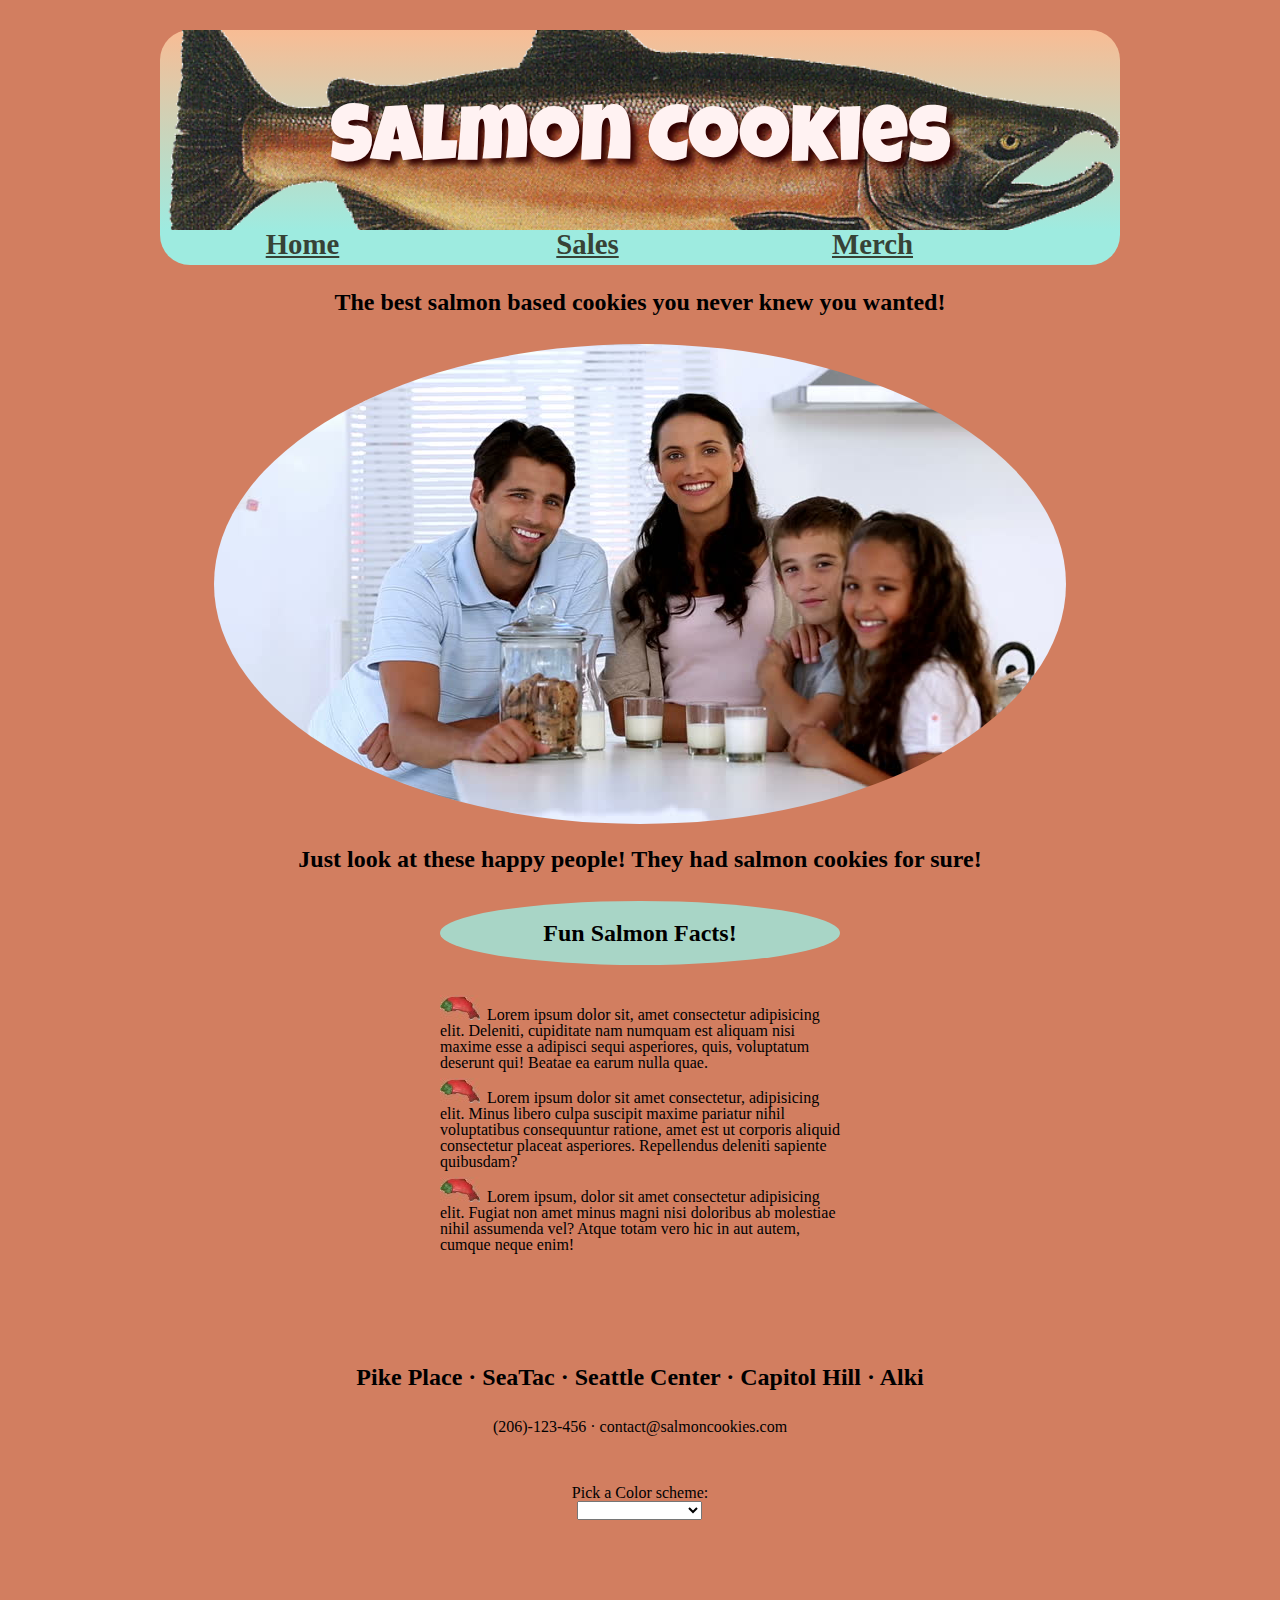
<file: index.html>
<!DOCTYPE html>
<html lang="en">

<head id="main-pages">
    <meta charset="UTF-8">
    <meta name="viewport" content="width=device-width, initial-scale=1.0">
    <meta http-equiv="X-UA-Compatible" content="ie=edge">
    <link rel="stylesheet" href="./css/reset.css">
    <link href="./css/style.css" type="text/css" rel="stylesheet" class="theme-sheet">
    <title>Salmon Cookies</title>
</head>

<body>
    <header>
        <h1>Salmon Cookies</h1>
        <nav>
            <ul>
                <li><a href="./index.html">Home</a></li>
                <li><a href="./pages/sales.html">Sales</a></li>
                <li><a href="./pages/store.html">Merch</a></li>
            </ul>
        </nav>
    </header>
    <main>
        <h2 id="main-page-catchphrase">The best salmon based cookies you never knew you wanted!</h2>

        <figure>
            <img src="./img/family.jpg" alt="">
            <figcaption>Just look at these happy people! They had salmon cookies for sure!</figcaption>
        </figure>
        <section>
            <article>
                <h2>Fun Salmon Facts!</h2>
                <ul>
                    <li>Lorem ipsum dolor sit, amet consectetur adipisicing elit. Deleniti, cupiditate nam numquam est aliquam nisi maxime esse a adipisci sequi asperiores, quis, voluptatum deserunt qui! Beatae ea earum nulla quae.</li>
                    <li>Lorem ipsum dolor sit amet consectetur, adipisicing elit. Minus libero culpa suscipit maxime pariatur nihil voluptatibus consequuntur ratione, amet est ut corporis aliquid consectetur placeat asperiores. Repellendus deleniti sapiente
                        quibusdam?
                    </li>
                    <li>Lorem ipsum, dolor sit amet consectetur adipisicing elit. Fugiat non amet minus magni nisi doloribus ab molestiae nihil assumenda vel? Atque totam vero hic in aut autem, cumque neque enim!</li>
                </ul>
            </article>
        </section>
        <h2>Pike Place &#183; SeaTac &#183; Seattle Center &#183; Capitol Hill &#183; Alki</h2>
        <p>(206)-123-456 &#183; contact@salmoncookies.com</p>
        <form>
            <p>Pick a Color scheme:</p>
            <select name="themes" id="themes">
            <option value="blank"></option>
            <option value="normal">Standard Salmon</option>
            <option value="greyscale">Greyscale</option>
            <option value="ocean">Ocean</option>
          </select>
        </form>
    </main>
    <script src="./js/app.js"></script>
</body>

</html>
</file>
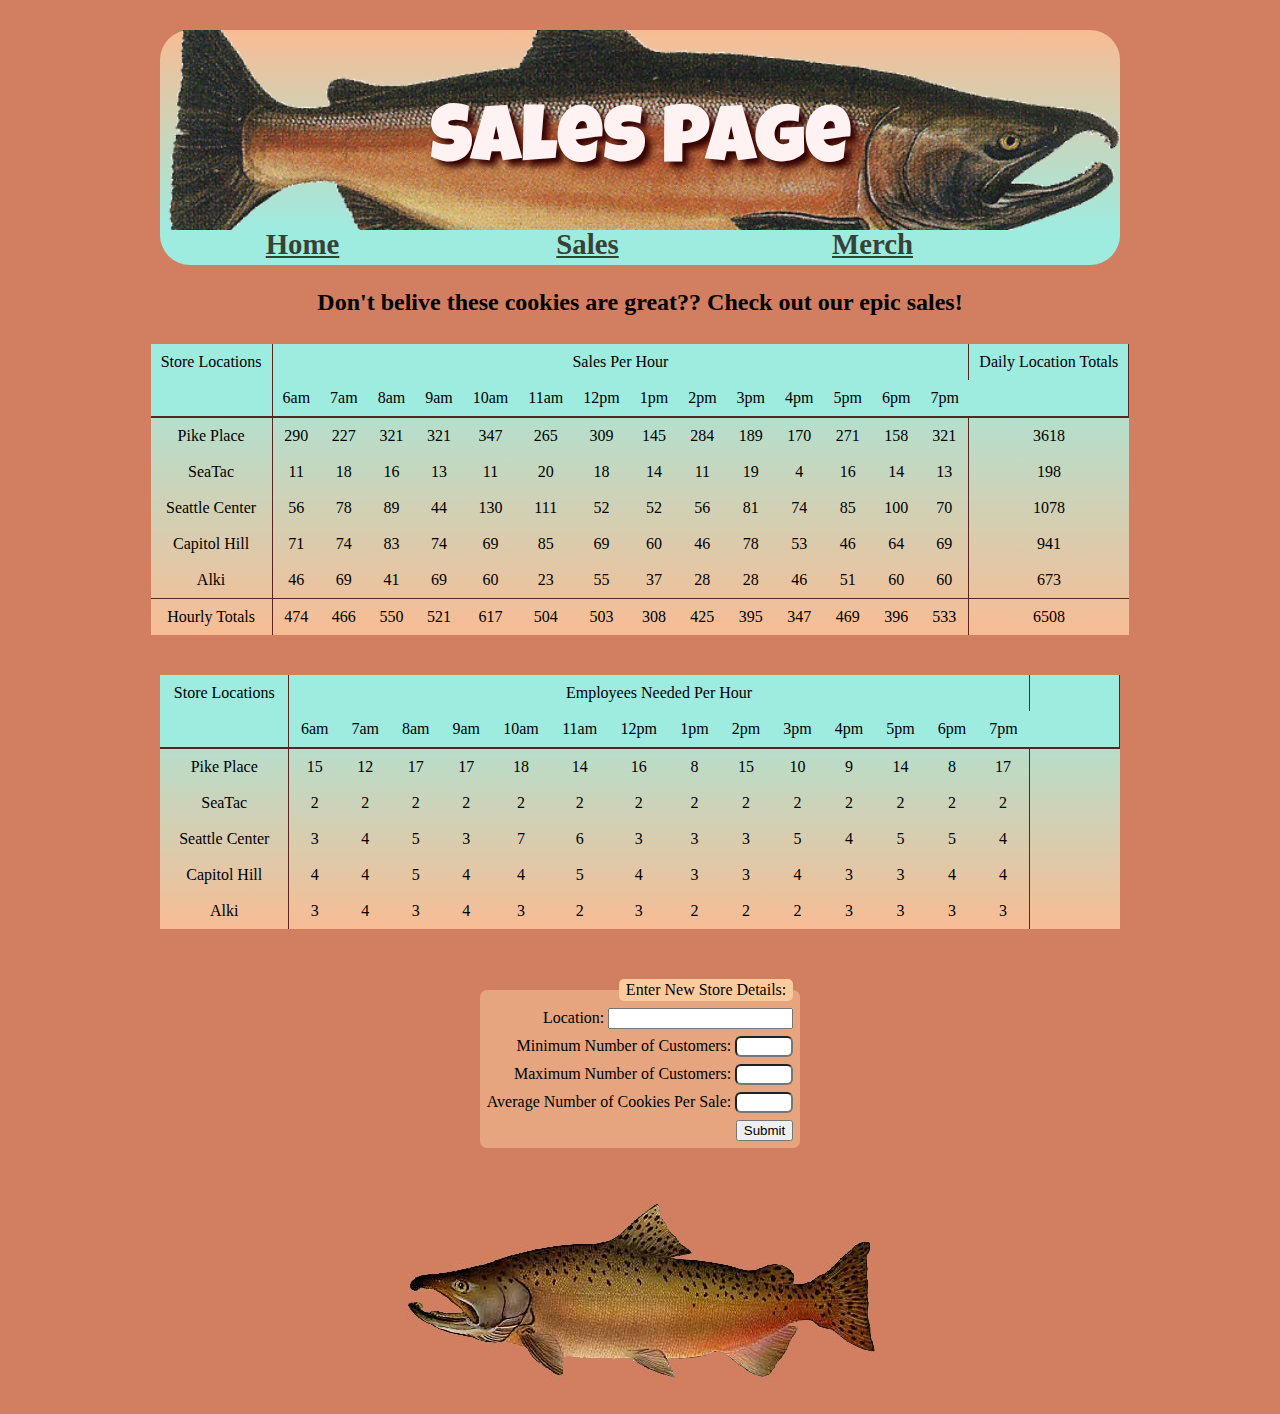
<file: pages/sales.html>
<!DOCTYPE html>
<html lang="en">

<head>
    <meta charset="UTF-8">
    <meta name="viewport" content="width=device-width, initial-scale=1.0">
    <meta http-equiv="X-UA-Compatible" content="ie=edge">
    <link rel="stylesheet" href="../css/reset.css">
    <link href="../css/style.css" type="text/css" rel="stylesheet" class="theme-sheet">
    <title>Sales Data</title>
</head>

<body>
    <header>
        <h1>Sales Page</h1>
        <nav>
            <ul>
                <li><a href="../index.html">Home</a></li>
                <li><a href="../pages/sales.html">Sales</a></li>
                <li><a href="../pages/store.html">Merch</a></li>
            </ul>
        </nav>
    </header>
    <main>
        <h2>Don't belive these cookies are great?? Check out our epic sales!</h2>
        <table id="sales-list">
            <thead id="sales-list-head">
                <th rowspan="2" id="left-h">Store Locations</th>
                <th colspan="14">Sales Per Hour</th>
                <th rowspan="2" id="right-h">Daily Location Totals</th>
            </thead>
            <tbody id="sales-list-body"></tbody>
            <tfoot id="sales-list-foot"></tfoot>
        </table>

        <table id="employee-table">
            <thead id="employee-table-head">
                <th rowspan="2">Store Locations</th>
                <th colspan="14">Employees Needed Per Hour</th>
                <th rowspan="2">&emsp;&emsp;&emsp;&emsp;</th>
            </thead>
            <tbody id="employee-table-body"></tbody>
            <tfoot id="employee-table-body"></tfoot>
        </table>


        <form id="enter-new-store">
            <fieldset>
                <legend>Enter New Store Details:</legend>
                <label>Location: 
                <input type="text" id="location"  required="required">
            </label>
                <!-- form validation syntax found on MDN: https://developer.mozilla.org/en-US/docs/Learn/HTML/Forms/Form_validation -->
                <label> Minimum Number of Customers:
                <input type="text" id="min_customers" class="number"  required="required" pattern="[0-9]+">
            </label>
                <label> Maximum Number of Customers:
                <input type="text" id="max_customers" class="number" required="required" pattern="[0-9]+"> 
            </label>
                <label> Average Number of Cookies Per Sale:
                <input type="text" id="avg_cookies_per_sale" class="number" required="required" pattern="[0-9]+">
            </label>
                <label>
                <input type="submit" id="submit">
            </label>
            </fieldset>
        </form>
        <div id="fish">
            <img src="../img/chinook.jpg">
        </div>
    </main>
    <script src="../js/sales.js"></script>
    <script src="../js/app.js"></script>
</body>

</html>
</file>
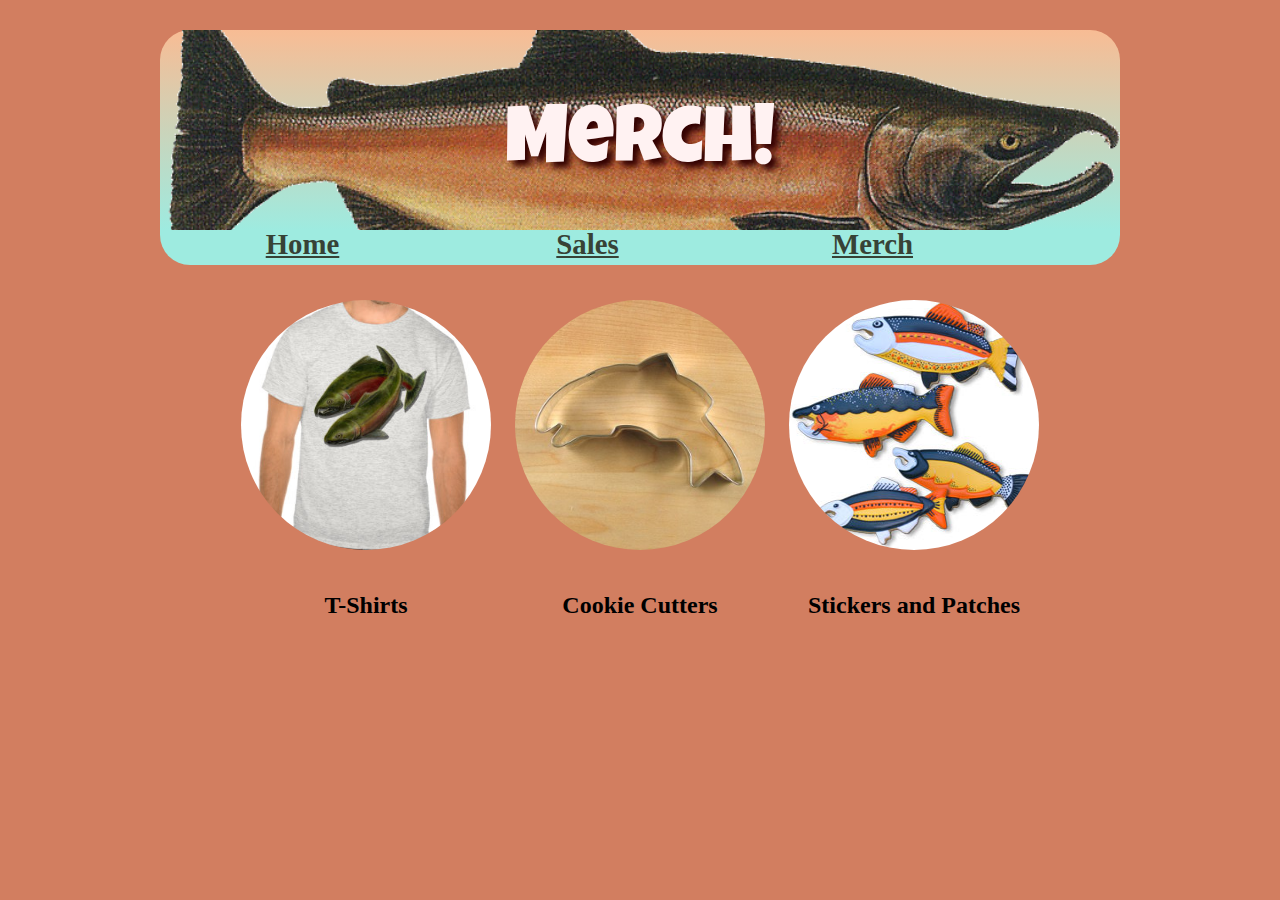
<file: pages/store.html>
<!DOCTYPE html>
<html lang="en">

<head>
    <meta charset="UTF-8">
    <meta name="viewport" content="width=device-width, initial-scale=1.0">
    <meta http-equiv="X-UA-Compatible" content="ie=edge">
    <link rel="stylesheet" href="../css/reset.css">
    <link rel="stylesheet" href="../css/style.css" class="theme-sheet">
    <title>Merch!</title>
</head>

<body>
    <header>
        <h1>Merch!</h1>
        <nav>
            <ul>
                <li><a href="../index.html">Home</a></li>
                <li><a href="../pages/sales.html">Sales</a></li>
                <li><a href="../pages/store.html">Merch</a></li>
            </ul>
        </nav>
    </header>
    <ul>
        <figure>
            <img src="../img/shirt.jpg" alt="">
            <figcaption>T-Shirts</figcaption>
        </figure>
        <figure><img src="../img/cutter.jpeg" alt="">
            <figcaption>Cookie Cutters</figcaption>
        </figure>
        <figure><img src="../img/fish.jpg" alt="">
            <figcaption>Stickers and Patches</figcaption>
        </figure>
    </ul>
    <script src="../js/app.js"></script>
</body>

</html>
</file>
<file: css/style.css>
/* syntax for importing a google font found at Stack Overflow: https://stackoverflow.com/questions/14676613/how-to-import-google-web-font-in-css-file */

@import url('https://fonts.googleapis.com/css?family=Luckiest+Guy');

/* ---------------------------
Header and nav bar
------------------------------*/

header {
    margin: 30px auto 60px auto;
    width: 960px;
    height: 200px;
    /* syntax for gradient foud here: https://www.w3schools.com/css/css3_gradients.asp */
    background-image: linear-gradient(#f8bc94, #9eebe0);
    border-radius: 30px 30px 0 0;
}

header>h1 {
    font-size: 5em;
    font-family: 'Luckiest Guy', cursive;
    color: rgb(255, 242, 242);
    text-shadow: 0.5vw 0.5vw 0.5vw rgb(51, 2, 2);
    text-align: center;
    height: 80px;
    padding: 75px 0 45px 0;
    background-image: url(../img/salmon.png);
    background-position: 50%;
    background-size: cover;
    background-repeat: no-repeat;
}

nav {
    background-color: #9eebe0;
    margin: auto;
    width: 960px;
    height: 35px;
    border-radius: 0 0 30px 30px;
}

nav>ul>li {
    float: left;
    text-align: center;
    width: 285px;
    font-size: 1.8em;
    font-weight: bold;
}

nav a {
    color: #374236;
}


/* ---------------------------
  General
  ------------------------------*/

body {
    background-color: #D27E60;
    text-align: center;
}

main {
    padding-bottom: 30px;
}

h2,
figcaption {
    font-size: 1.5em;
    font-weight: bold;
    margin: 20px 0 30px 0;
}

ul {
    height: 350px;
    width: 960px;
    margin: auto;
}

ul>figure {
    display: inline-block;
    width: 250px;
    margin: 10px;
    position: relative;
    white-space: nowrap;
}

ul>figure>img {
    border-radius: 50%;
    height: 250px;
    width: 250px;
    margin-bottom: 20px;
}

ul>figure:hover {
    height: 300px;
    width: 300px;
    z-index: 5;
}

ul>figure>img:hover {
    height: 300px;
    width: 300px;
    box-shadow: 0 0 20px 20px #9eebe0;
    z-index: 5;
}

a {
    color: #ffc25e;
}

main>figure>img {
    border-radius: 50%;
}

article {
    margin-top: 70px;
    width: 400px;
    margin: auto;
}

article>h2 {
    background-color: #9eebe0CC;
    /* width: fit-content; */
    /* margin: auto; */
    padding: 20px 0;
    border-radius: 100%;
}

article>ul {
    list-style-image: url("../img/frosted-cookie.jpg");
    list-style-position: inside;
    text-align: left;
    width: inherit;
}

article ul>li {
    margin-bottom: 7px;
}


/* ---------------------------
Tables
 ------------------------------*/

table {
    /* syntax for gradient foud here: https://www.w3schools.com/css/css3_gradients.asp */
    background-image: linear-gradient(#9eebe0, #f8bc94);
    width: 960px;
    margin: 0 auto 40px auto;
    border-collapse: collapse;
    white-space: nowrap;
}

thead {
    background-color: #9eebe0;
    border-bottom: 2px solid rgb(92, 35, 35);
}

td,
th {
    text-align: center;
    padding: 10px 10px;
}

tfoot {
    border-top: 1px solid rgb(92, 35, 35);
    background-color: #f8bc94);
}

tfoot>th {
    border-right: 1px solid rgb(92, 35, 35);
}

tfoot>td:last-child {
    border-left: 1px solid rgb(92, 35, 35);
}

tr>th {
    border-right: 1px solid rgb(92, 35, 35);
}

tr>td:last-child {
    border-left: 1px solid rgb(92, 35, 35);
}


/* ---------------------------
Forms
 ------------------------------*/

form {
    /* fit content value found on CSS Tricks: https://css-tricks.com/almanac/properties/w/width/ */
    width: fit-content;
    margin: 50px auto;
    white-space: nowrap;
}

fieldset {
    border: none;
    background-color: rgb(252, 203, 157, 0.5);
    border-radius: 7px;
    padding: 7px 7px 0 7px;
}

legend {
    text-align: right;
    padding: 3px 7px;
    /* border: 1px solid black; */
    background-color: rgb(252, 203, 157);
    border-radius: 5px;
}

label {
    text-align: right;
    display: block;
    margin-bottom: 7px;
}

.number {
    border-radius: 6px;
    width: 50px;
}

input:focus {
    box-shadow: 0 0 1px 2px rgb(124, 51, 51);
    background-color: rgb(252, 203, 157);
}


/* ---------------------------
 ------------------------------*/
</file>
